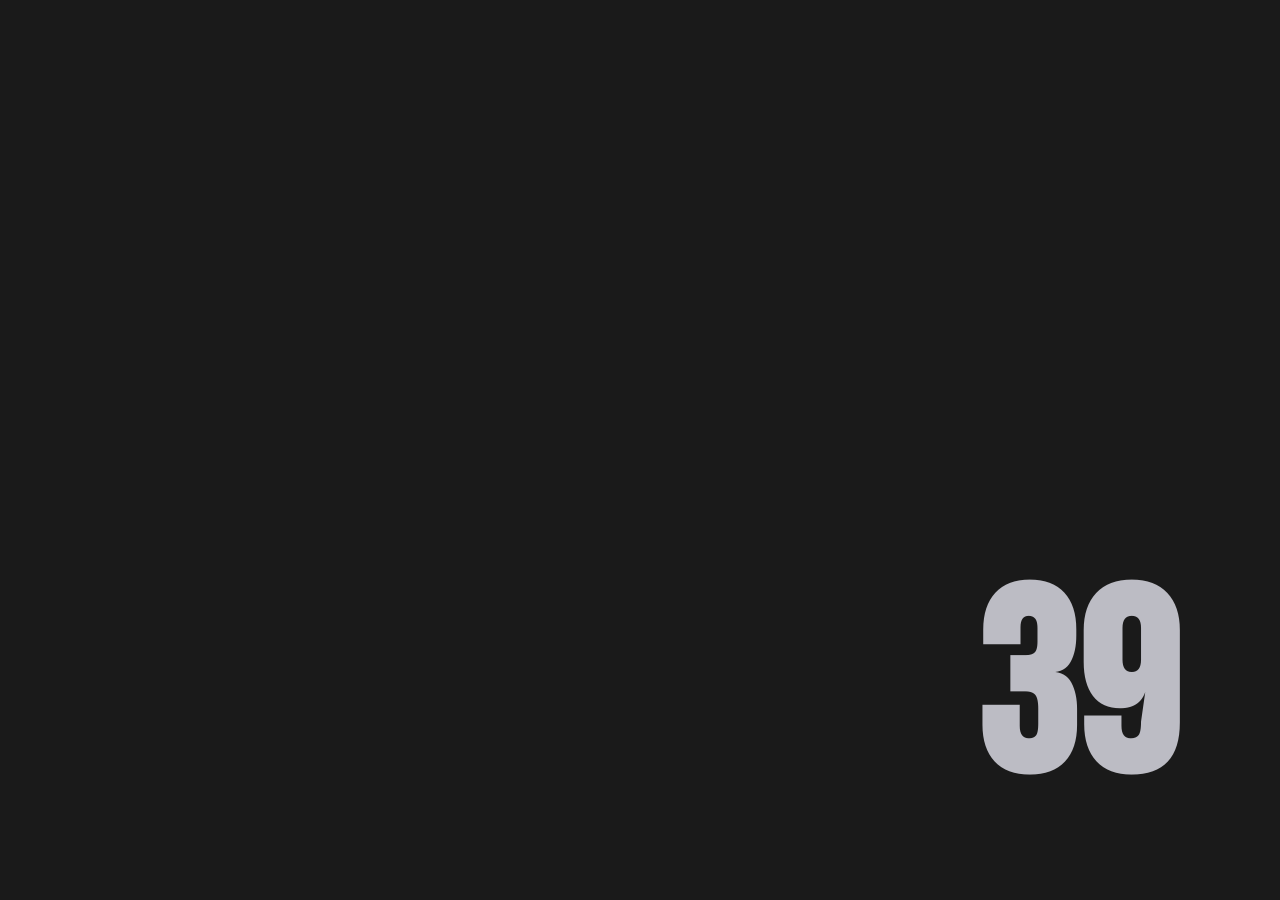
<file: index.html>
<!DOCTYPE html>
<html lang="en">
  <head>
    <meta charset="UTF-8" />
    <meta http-equiv="X-UA-Compatible" content="IE=edge" />
    <meta name="viewport" content="width=device-width, initial-scale=1.0" />
    <meta name="description" content="AI Agent Task Configurator — BEC Bagalkote, Full Stack Development 22UIS601C" />
    <title>AI Agent Task Configurator | BEC Bagalkote</title>
    <link rel="preconnect" href="https://fonts.googleapis.com" />
    <link href="https://fonts.googleapis.com/css2?family=Bebas+Neue&display=swap" rel="stylesheet" />
    <link rel="stylesheet" href="styles.css" />
  </head>
  <body>

    <!-- Loading counter -->
    <h1 class="counter">0</h1>

    <!-- Block reveal bars -->
    <div class="overlay">
      <div class="bar"></div>
      <div class="bar"></div>
      <div class="bar"></div>
      <div class="bar"></div>
      <div class="bar"></div>
      <div class="bar"></div>
      <div class="bar"></div>
      <div class="bar"></div>
      <div class="bar"></div>
      <div class="bar"></div>
    </div>

    <script src="https://cdnjs.cloudflare.com/ajax/libs/gsap/3.12.1/gsap.min.js"></script>
    <script>
      // Count 0 → 100
      (function startLoader() {
        var el = document.querySelector(".counter");
        var val = 0;
        function tick() {
          if (val === 100) return;
          val += Math.floor(Math.random() * 10) + 1;
          if (val > 100) val = 100;
          el.textContent = val;
          setTimeout(tick, Math.floor(Math.random() * 200) + 50);
        }
        tick();
      })();

      // Fade out counter, collapse bars, then redirect
      gsap.to(".counter", 0.25, { delay: 3.5, opacity: 0 });

      gsap.to(".bar", 1.5, {
        delay: 3.5,
        height: 0,
        stagger: { amount: 0.5 },
        ease: "power4.inOut",
        onComplete: function () {
          // Fade whole page out then go to agent UI
          gsap.to("body", { duration: 0.4, opacity: 0, onComplete: function () {
            // Redirect to GitHub Pages if opened locally (especially useful for mobile)
            if (window.location.protocol === 'file:') {
              window.location.href = "https://sangam-gaddi.github.io/agent-ui-event-handling-/";
            } else {
              window.location.href = "agent.html";
            }
          }});
        }
      });
    </script>
  </body>
</html>
</file>
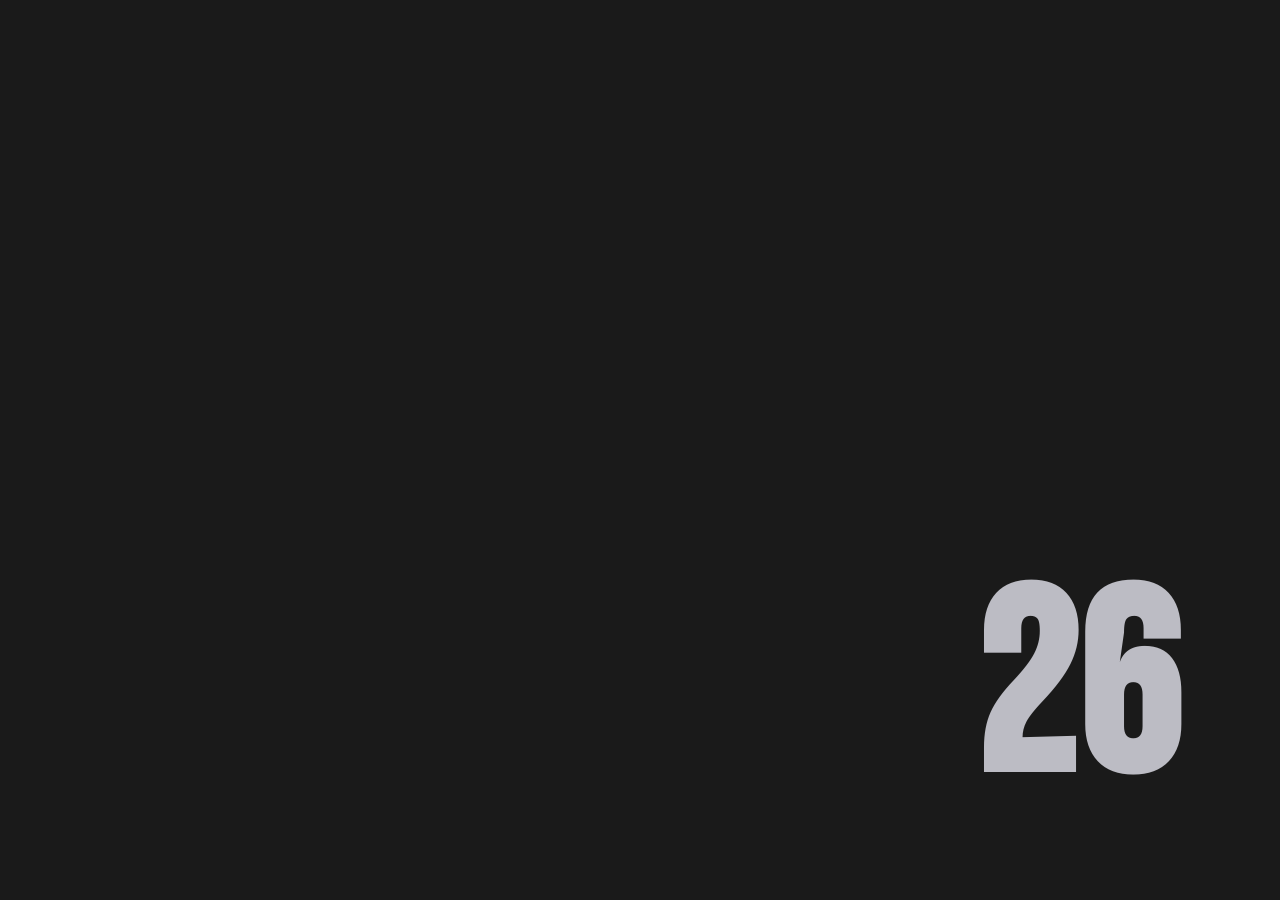
<file: agent-ui/index.html>
<!DOCTYPE html>
<html lang="en">
  <head>
    <meta charset="UTF-8" />
    <meta http-equiv="X-UA-Compatible" content="IE=edge" />
    <meta name="viewport" content="width=device-width, initial-scale=1.0" />
    <meta name="description" content="AI Agent Task Configurator — BEC Bagalkote, Full Stack Development 22UIS601C" />
    <title>AI Agent Task Configurator | BEC Bagalkote</title>
    <link rel="preconnect" href="https://fonts.googleapis.com" />
    <link href="https://fonts.googleapis.com/css2?family=Bebas+Neue&display=swap" rel="stylesheet" />
    <link rel="stylesheet" href="styles.css" />
  </head>
  <body>

    <!-- Loading counter -->
    <h1 class="counter">0</h1>

    <!-- Block reveal bars -->
    <div class="overlay">
      <div class="bar"></div>
      <div class="bar"></div>
      <div class="bar"></div>
      <div class="bar"></div>
      <div class="bar"></div>
      <div class="bar"></div>
      <div class="bar"></div>
      <div class="bar"></div>
      <div class="bar"></div>
      <div class="bar"></div>
    </div>

    <script src="https://cdnjs.cloudflare.com/ajax/libs/gsap/3.12.1/gsap.min.js"></script>
    <script>
      // Count 0 → 100
      (function startLoader() {
        var el = document.querySelector(".counter");
        var val = 0;
        function tick() {
          if (val === 100) return;
          val += Math.floor(Math.random() * 10) + 1;
          if (val > 100) val = 100;
          el.textContent = val;
          setTimeout(tick, Math.floor(Math.random() * 200) + 50);
        }
        tick();
      })();

      // Fade out counter, collapse bars, then redirect
      gsap.to(".counter", 0.25, { delay: 3.5, opacity: 0 });

      gsap.to(".bar", 1.5, {
        delay: 3.5,
        height: 0,
        stagger: { amount: 0.5 },
        ease: "power4.inOut",
        onComplete: function () {
          // Fade whole page out then go to agent UI
          gsap.to("body", { duration: 0.4, opacity: 0, onComplete: function () {
            window.location.href = "agent.html";
          }});
        }
      });
    </script>
  </body>
</html>
</file>
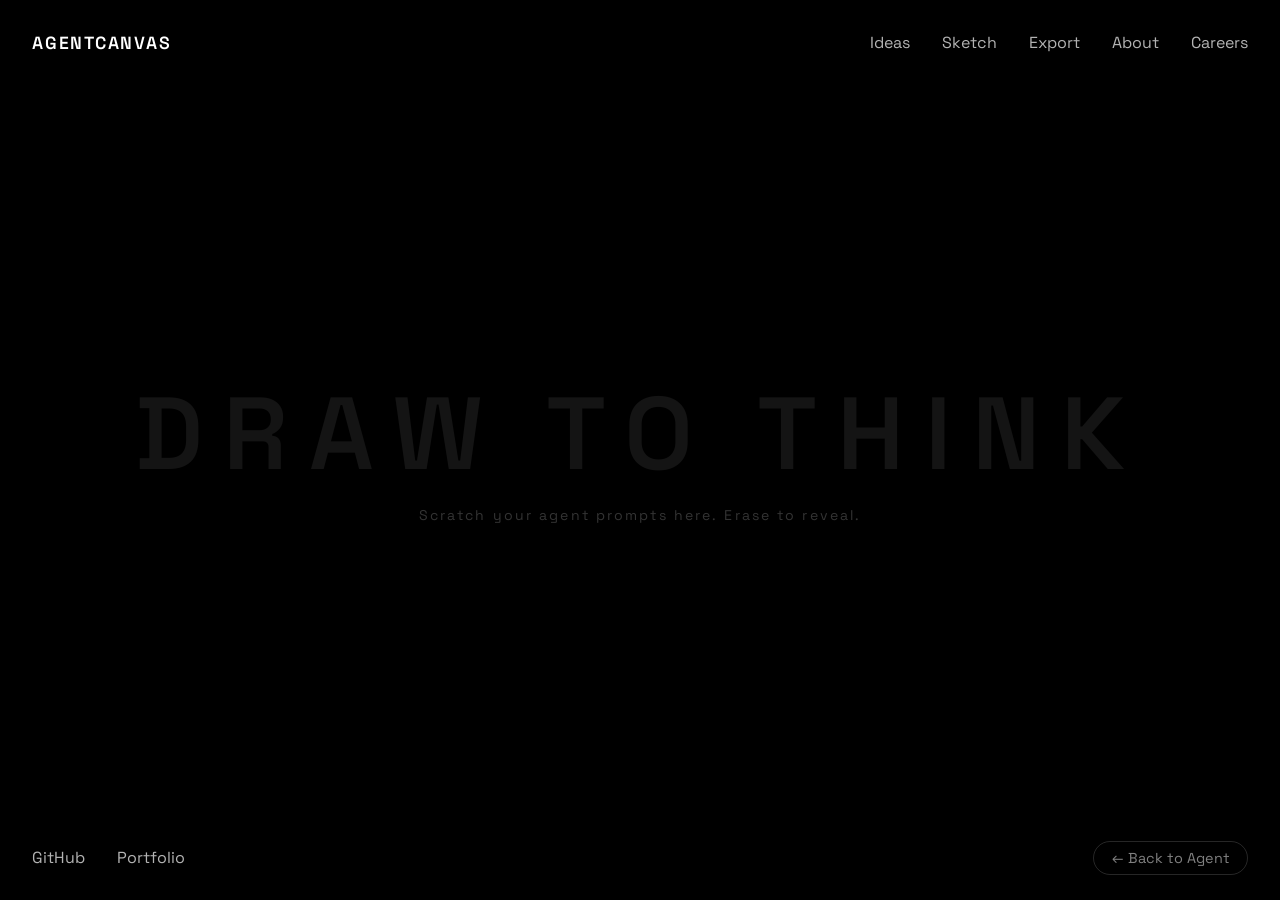
<file: canvas.html>
<!DOCTYPE html>
<html lang="en">
  <head>
    <meta charset="UTF-8" />
    <meta name="viewport" content="width=device-width, initial-scale=1.0" />
    <title>Agent Canvas — Draw To Think | AI Agent Task Configurator</title>
    <link rel="preconnect" href="https://fonts.googleapis.com" />
    <link href="https://fonts.googleapis.com/css2?family=Space+Grotesk:wght@300;400;600&display=swap" rel="stylesheet" />
    <link rel="stylesheet" href="canvas.css" />
  </head>
  <body>
    <div class="site-content"></div>

    <div class="container">
      <div class="nav">
        <div class="logo">
          <a href="agent.html">AgentCanvas</a>
        </div>
        <div class="links">
          <a href="#">Ideas</a>
          <a href="#">Sketch</a>
          <a href="#">Export</a>
          <a href="#">About</a>
          <a href="#">Careers</a>
        </div>
      </div>

      <div class="hero-copy">
        <h1>DRAW TO THINK</h1>
        <p>Scratch your agent prompts here. Erase to reveal.</p>
      </div>

      <div class="footer">
        <div class="links">
          <a href="#">GitHub</a>
          <a href="#">Portfolio</a>
        </div>
        <div class="cta">
          <a href="agent.html" id="back-btn">← Back to Agent</a>
        </div>
      </div>
    </div>

    <canvas id="draw"></canvas>
    <script src="canvas.js"></script>
  </body>
</html>
</file>
<file: styles.css>
@import url('https://fonts.googleapis.com/css2?family=Bebas+Neue&display=swap');

* { margin: 0; padding: 0; box-sizing: border-box; }

html, body {
  width: 100vw;
  height: 100vh;
  overflow: hidden;
  background: #0a0a0f;  /* dark bg — bars feel dramatic */
}

/* Loading counter number */
.counter {
  width: 100%;
  height: 100%;
  position: fixed;
  display: flex;
  justify-content: flex-end;
  align-items: flex-end;
  color: #2a2a3a;
  padding: 0.2em 0.4em;
  font-size: 20vw;
  font-family: 'Bebas Neue', serif;
  z-index: 10000;
  pointer-events: none;
  user-select: none;
}

/* Block reveal overlay */
.overlay {
  position: fixed;
  width: 100vw;
  height: 100vh;
  z-index: 2;
  display: flex;
}

.bar {
  width: 10vw;
  height: 105vh;
  background: #1a1a2e;
}

nav {
  position: fixed;
  top: 0;
  width: 100%;
  display: flex;
  justify-content: space-between;
  padding: 1em;
}

nav div {
  display: flex;
  padding: 1em;
  gap: 10em;
}

nav div a {
  text-decoration: none;
  color: #000;
  font-family: 'Inter', sans-serif;
  font-weight: 600;
  letter-spacing: 0.05em;
}

.header {
  width: 100%;
  display: flex;
  justify-content: space-between;
  padding: 2em;
}

.header .h1 {
  position: relative;
  font-family: 'Bebas Neue', serif;
  font-size: 32vw;
  color: #1a1a1a;
  line-height: 1.125;
}

.overlay {
  position: fixed;
  width: 100vw;
  height: 100vh;
  z-index: 2;
  display: flex;
}

.bar {
  width: 10vw;
  height: 105vh;
  background: #1a1a1a;
}

.counter {
  width: 100%;
  height: 100%;
  position: fixed;
  display: flex;
  justify-content: flex-end;
  align-items: flex-end;
  color: #bcbcc4;
  padding: 0.2em 0.4em;
  font-size: 20vw;
  font-family: 'Bebas Neue', serif;
  z-index: 10000;
}

.hero {
  position: relative;
  width: calc(100vw - 4em);
  height: 100%;
  margin: 0 auto;
  border-radius: 10px;
  border: 4px solid #1a1a1a;
  overflow: hidden;
}

img {
  width: 100%;
  height: 100%;
  object-fit: cover;
}

/* CTA Overlay — fades in after animation */
.cta-overlay {
  position: absolute;
  bottom: 2.5em;
  left: 50%;
  transform: translateX(-50%) translateY(16px);
  display: flex;
  flex-direction: column;
  align-items: center;
  gap: 0.75em;
  opacity: 0;
}

.cta-btn {
  display: inline-flex;
  align-items: center;
  gap: 0.5em;
  background: #1a1a1a;
  color: #fff;
  text-decoration: none;
  padding: 0.85em 2.5em;
  border-radius: 100px;
  font-size: 1rem;
  font-family: 'Inter', sans-serif;
  font-weight: 600;
  letter-spacing: 0.08em;
  transition: background 0.3s, transform 0.2s, box-shadow 0.3s;
  box-shadow: 0 4px 24px rgba(0,0,0,0.25);
}

.cta-btn:hover {
  background: #333;
  transform: scale(1.06);
  box-shadow: 0 8px 32px rgba(0,0,0,0.4);
}

.cta-label {
  color: #1a1a1a;
  font-size: 0.72rem;
  font-family: 'Inter', sans-serif;
  opacity: 0.55;
  letter-spacing: 0.04em;
}
</file>
<file: agent-ui/styles.css>
@import url('https://fonts.googleapis.com/css2?family=Bebas+Neue&display=swap');

* { margin: 0; padding: 0; box-sizing: border-box; }

html, body {
  width: 100vw;
  height: 100vh;
  overflow: hidden;
  background: #0a0a0f;  /* dark bg — bars feel dramatic */
}

/* Loading counter number */
.counter {
  width: 100%;
  height: 100%;
  position: fixed;
  display: flex;
  justify-content: flex-end;
  align-items: flex-end;
  color: #2a2a3a;
  padding: 0.2em 0.4em;
  font-size: 20vw;
  font-family: 'Bebas Neue', serif;
  z-index: 10000;
  pointer-events: none;
  user-select: none;
}

/* Block reveal overlay */
.overlay {
  position: fixed;
  width: 100vw;
  height: 100vh;
  z-index: 2;
  display: flex;
}

.bar {
  width: 10vw;
  height: 105vh;
  background: #1a1a2e;
}

nav {
  position: fixed;
  top: 0;
  width: 100%;
  display: flex;
  justify-content: space-between;
  padding: 1em;
}

nav div {
  display: flex;
  padding: 1em;
  gap: 10em;
}

nav div a {
  text-decoration: none;
  color: #000;
  font-family: 'Inter', sans-serif;
  font-weight: 600;
  letter-spacing: 0.05em;
}

.header {
  width: 100%;
  display: flex;
  justify-content: space-between;
  padding: 2em;
}

.header .h1 {
  position: relative;
  font-family: 'Bebas Neue', serif;
  font-size: 32vw;
  color: #1a1a1a;
  line-height: 1.125;
}

.overlay {
  position: fixed;
  width: 100vw;
  height: 100vh;
  z-index: 2;
  display: flex;
}

.bar {
  width: 10vw;
  height: 105vh;
  background: #1a1a1a;
}

.counter {
  width: 100%;
  height: 100%;
  position: fixed;
  display: flex;
  justify-content: flex-end;
  align-items: flex-end;
  color: #bcbcc4;
  padding: 0.2em 0.4em;
  font-size: 20vw;
  font-family: 'Bebas Neue', serif;
  z-index: 10000;
}

.hero {
  position: relative;
  width: calc(100vw - 4em);
  height: 100%;
  margin: 0 auto;
  border-radius: 10px;
  border: 4px solid #1a1a1a;
  overflow: hidden;
}

img {
  width: 100%;
  height: 100%;
  object-fit: cover;
}

/* CTA Overlay — fades in after animation */
.cta-overlay {
  position: absolute;
  bottom: 2.5em;
  left: 50%;
  transform: translateX(-50%) translateY(16px);
  display: flex;
  flex-direction: column;
  align-items: center;
  gap: 0.75em;
  opacity: 0;
}

.cta-btn {
  display: inline-flex;
  align-items: center;
  gap: 0.5em;
  background: #1a1a1a;
  color: #fff;
  text-decoration: none;
  padding: 0.85em 2.5em;
  border-radius: 100px;
  font-size: 1rem;
  font-family: 'Inter', sans-serif;
  font-weight: 600;
  letter-spacing: 0.08em;
  transition: background 0.3s, transform 0.2s, box-shadow 0.3s;
  box-shadow: 0 4px 24px rgba(0,0,0,0.25);
}

.cta-btn:hover {
  background: #333;
  transform: scale(1.06);
  box-shadow: 0 8px 32px rgba(0,0,0,0.4);
}

.cta-label {
  color: #1a1a1a;
  font-size: 0.72rem;
  font-family: 'Inter', sans-serif;
  opacity: 0.55;
  letter-spacing: 0.04em;
}
</file>
<file: canvas.css>
* { margin: 0; padding: 0; box-sizing: border-box; }

::selection { color: #fff; background: transparent; }

html, body {
  width: 100vw;
  height: 100vh;
  overflow: hidden;
  background: #000000;
  font-family: 'Space Grotesk', sans-serif;
}

canvas {
  position: absolute;
  top: 0;
  left: 0;
  width: 100vw;
  height: 100vh;
  cursor: crosshair;
}

.container {
  position: relative;
  z-index: 1;
  width: 100%;
  height: 100%;
  pointer-events: none;
}

.site-content { position: absolute; }

.nav, .footer {
  width: 100%;
  display: flex;
  justify-content: space-between;
  padding: 2em;
}

.footer { position: absolute; bottom: 0; }

.links { display: flex; gap: 2em; }

a {
  text-decoration: none;
  color: rgba(255,255,255,0.7);
  font-family: 'Space Grotesk', sans-serif;
  pointer-events: auto;
  transition: color 0.25s;
}

a:hover { color: #fff; }

.logo a {
  font-size: 1.1rem;
  font-weight: 600;
  color: #fff;
  letter-spacing: 0.1em;
  text-transform: uppercase;
}

.hero-copy {
  width: 100%;
  position: absolute;
  top: 50%;
  transform: translateY(-50%);
  text-align: center;
  pointer-events: none;
}

.hero-copy h1 {
  font-size: 8vw;
  color: rgba(255,255,255,0.08);
  font-family: 'Space Grotesk', sans-serif;
  font-weight: 600;
  text-transform: uppercase;
  letter-spacing: 0.2em;
  user-select: none;
}

.hero-copy p {
  font-size: 1.1vw;
  color: rgba(255,255,255,0.2);
  font-family: 'Space Grotesk', sans-serif;
  margin: 0.5em 0;
  letter-spacing: 0.15em;
  user-select: none;
}

.cta a {
  color: rgba(255,255,255,0.5);
  font-size: 0.9rem;
  border: 1px solid rgba(255,255,255,0.15);
  padding: 0.5em 1.2em;
  border-radius: 100px;
  transition: all 0.3s;
}

.cta a:hover {
  color: #fff;
  border-color: rgba(255,255,255,0.5);
  background: rgba(255,255,255,0.05);
}

@media (max-width: 600px) {
  .nav, .footer { flex-direction: column; align-items: center; gap: 1em; padding: 1.5em; }
  .links { flex-wrap: wrap; justify-content: center; gap: 1em; font-size: 0.9rem; }
  .hero-copy h1 { font-size: 14vw; }
  .hero-copy p { font-size: 3.5vw; }
}
</file>
